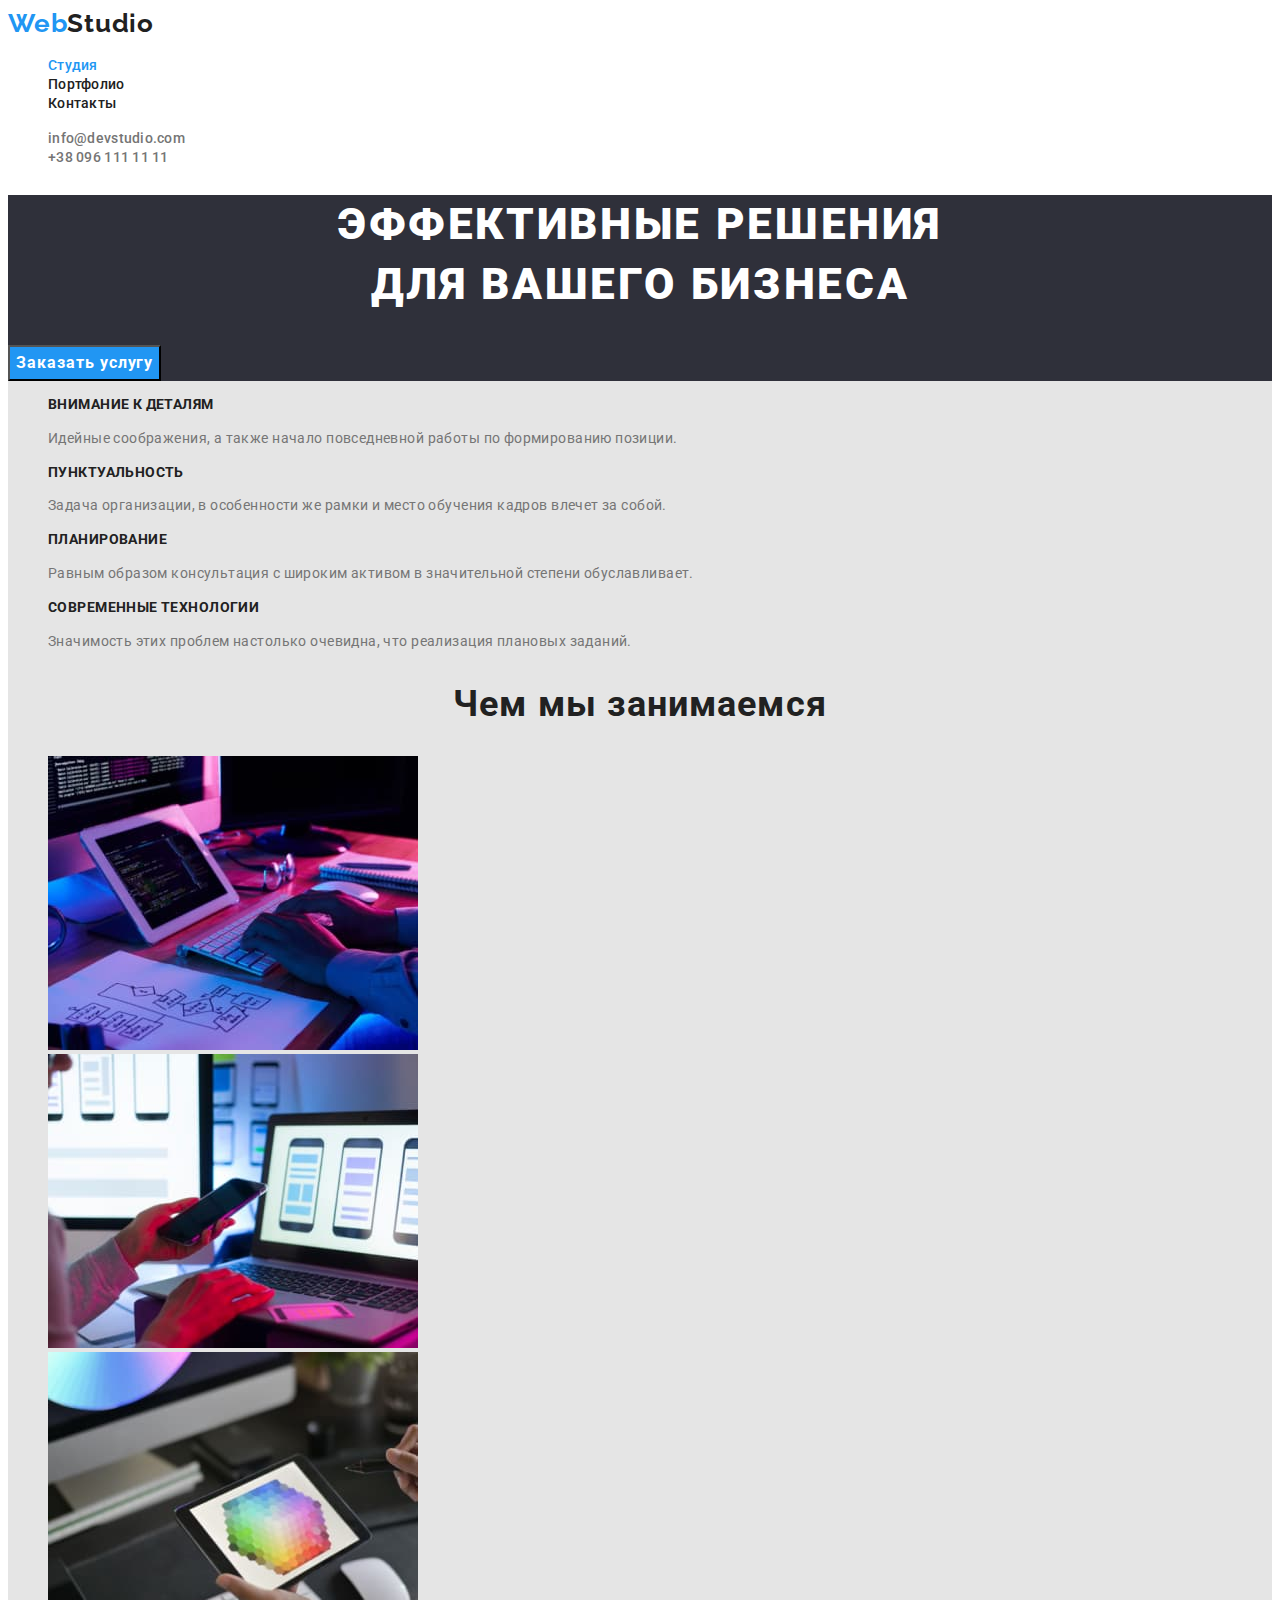
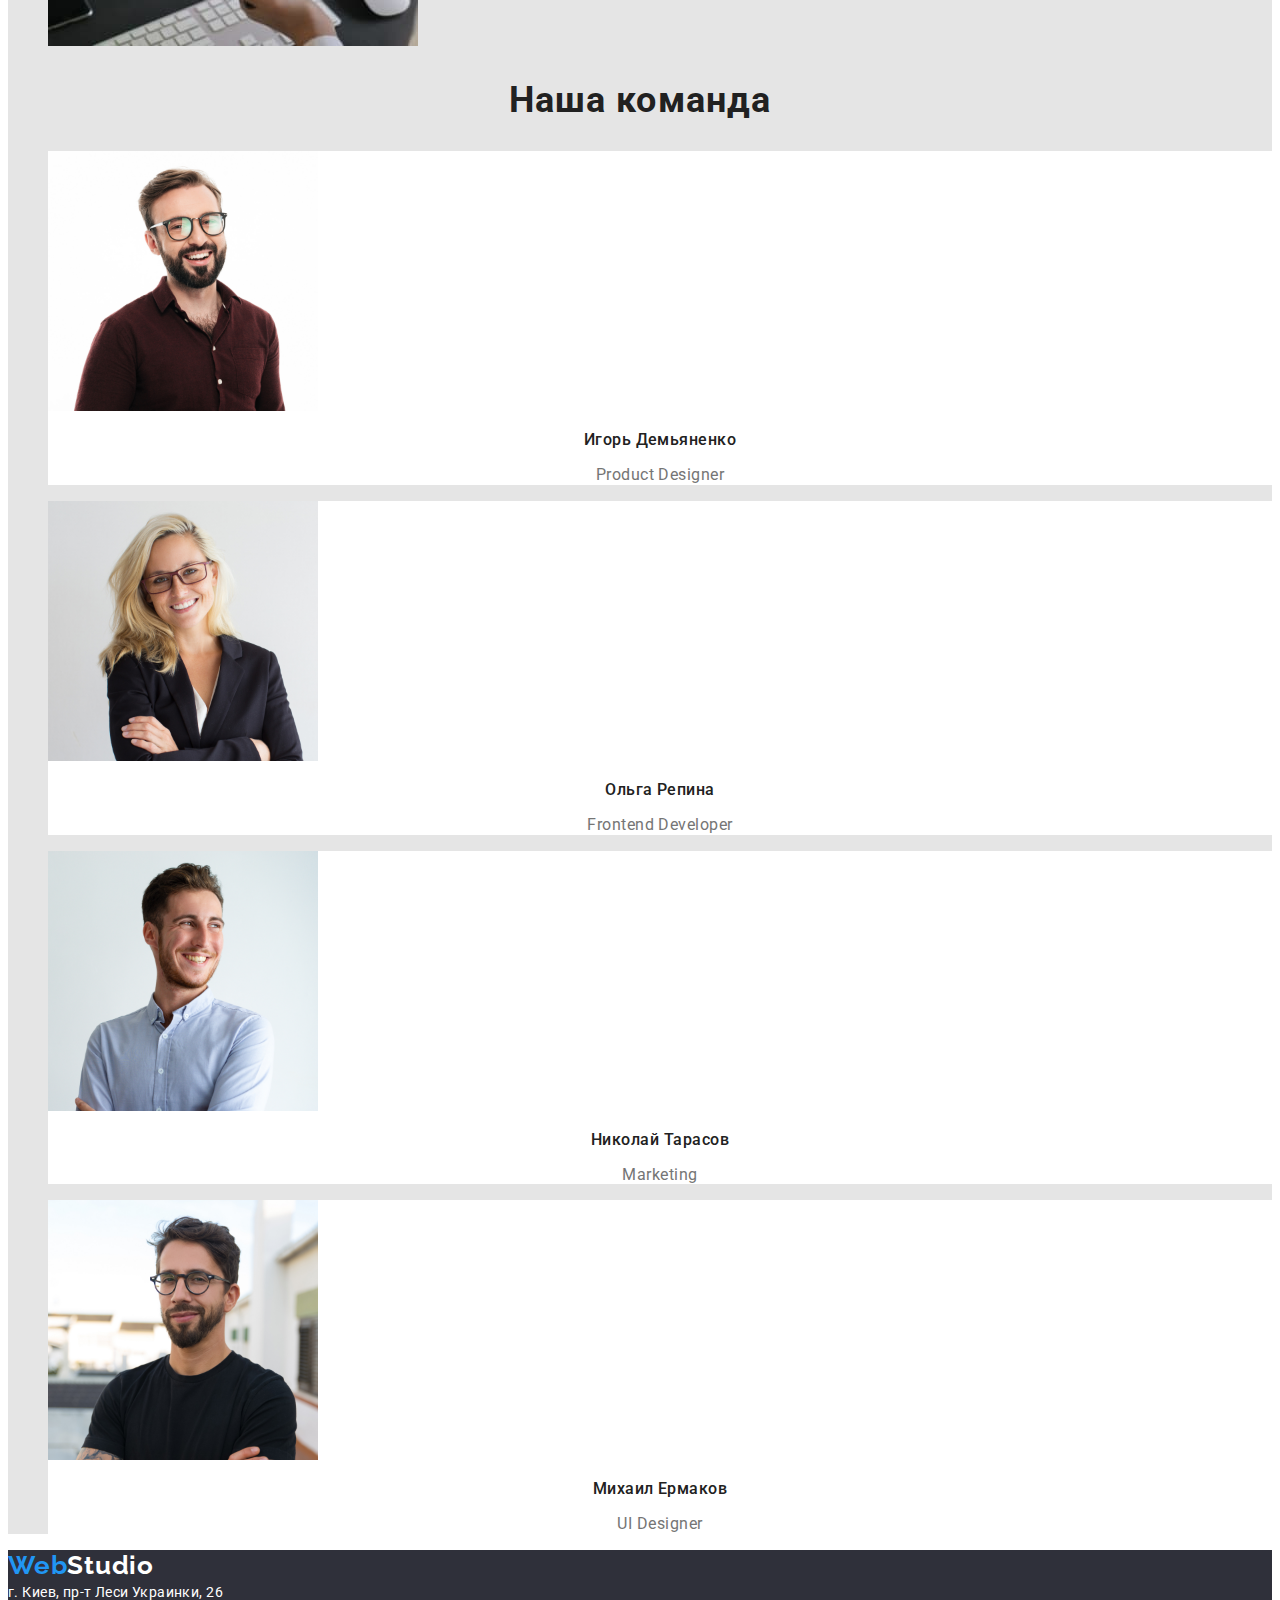
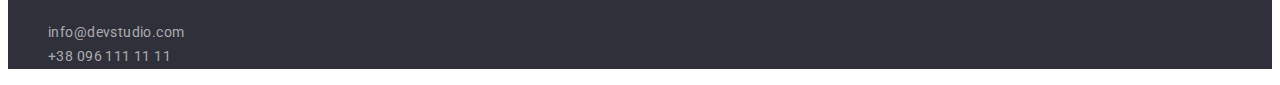
<file: index.html>
<!DOCTYPE html>
<html lang="ru">
<head>
    <meta charset="UTF-8">
    <meta http-equiv="X-UA-Compatible" content="IE=edge">
    <meta name="viewport" content="width=device-width, initial-scale=1.0">
    <title>Студия</title>
    <link rel="preconnect" href="https://fonts.googleapis.com">
    <link rel="preconnect" href="https://fonts.gstatic.com" crossorigin>
    <link href="https://fonts.googleapis.com/css2?family=Raleway:wght@700&family=Roboto:wght@400;500;700;900&display=swap" rel="stylesheet">
    <link rel="stylesheet" href="./css/styles.css">
</head>
<body>
    <!-- Шапка  -->
    <header class="header">
        <nav>
            <!-- Logo -->
            <a href="./index.html" class="header-logo link"><span class="prelogo">Web</span>Studio</a>
            <!-- nav-menu -->
            <ul class="heder-nav list">
                <li class="heder-item"><a class="heder-link link current" href="./index.html">Студия</a></li>
                <li class="heder-item"><a class="heder-link link" href="./portfolio.html">Портфолио</a></li>
                <li class="heder-item"><a class="heder-link link" href="">Контакты</a></li>
            </ul>
        </nav>
            <!-- menu-contacts -->
            <ul class="nav-contacts list">
                <li><a class="heder-cont link" href="mailto:info@devstudio.com">info@devstudio.com</a></li>
                <li><a class="heder-cont link" href="tel:+380961111111">+38 096 111 11 11</a></li>
            </ul>
        
    </header>
    
    <!-- content-page -->
    <main class="main-content">
        <!-- hero -->
        <div class="hero-content">
            <h1 class="hero-title">Эффективные решения <br> для вашего бизнеса</h1>
            <button class="hero-btn" type="button">Заказать услугу</button>
        </div>
        <!-- About -->
        <section>
            <h2 class="about-title visually-hidden">Особенности</h2>
            <ul class="about-list list">
                <li>
                    <h3 class="about-list-title">Внимание к деталям</h3>
                    <p class="about-list-text">Идейные соображения, а также начало повседневной работы по формированию позиции.</p>
                </li>
                <li>
                    <h3 class="about-list-title">Пунктуальность</h3>
                    <p class="about-list-text">Задача организации, в особенности же рамки и место обучения кадров влечет за собой.</p>
                </li>
                <li>
                    <h3 class="about-list-title">Планирование</h3>
                    <p class="about-list-text">Равным образом консультация с широким активом в значительной степени обуславливает.</p>
                </li>
                <li>
                    <h3 class="about-list-title">Современные технологии</h3>
                    <p class="about-list-text">Значимость этих проблем настолько очевидна, что реализация плановых заданий.</p>
                </li>
            </ul>
        </section>
        <!-- service -->
        <section>
            <h2 class="service-title section-title">Чем мы занимаемся</h2>
            <ul class="service-list list">
                <li class="service-item">
                    <img src="./images/img1.jpg" alt="Набирает на клавиатуре" width=370>
                </li>
                <li class="service-item">
                    <img src="./images/img2.jpg" alt="тестирует мобильные приложения" width=370>
                </li>
                <li class="service-item">
                    <img src="./images/img3.jpg" alt="палитра цветов" width=370>
                </li>
           </ul>
        </section>
        <!-- Наша команда -->
        <section class="masters">
            <h2 class="masters-title section-title">Наша команда</h2>
            <ul class="masters-list list">
                <li class="masters-item">
                    <img src="./images/img4.jpg" alt="Игорь Демьяненко" width="270">
                    <h3 class="masters-item-title">Игорь Демьяненко</h3>
                    <p lang="en" class="masters-item-text">Product Designer</p>
                </li>
                <li class="masters-item">
                    <img src="./images/img5.jpg" alt="Ольга Репина" width="270">
                    <h3 class="masters-item-title">Ольга Репина</h3>
                    <p lang="en" class="masters-item-text">Frontend Developer</p>
                </li>
                <li class="masters-item">
                    <img src="./images/img6.jpg" alt="Николай Тарасов" width="270">
                    <h3 class="masters-item-title">Николай Тарасов</h3>
                    <p lang="en" class="masters-item-text">Marketing</p>
                </li>
                <li class="masters-item">
                    <img src="./images/img7.jpg" alt="Михаил Ермаков" width="270">
                    <h3 class="masters-item-title">Михаил Ермаков</h3>
                    <p lang="en" class="masters-item-text">UI Designer</p>
                </li>
            </ul>
        </section>
    </main>
    <!-- Footer page  -->
    <footer class="footer">
        <a class="footer-logo link" href=""><span class="prelogo">Web</span>Studio</a>
        <address class="footer-adress">
            г. Киев, пр-т Леси Украинки, 26
        </address>
        <ul class="footer-list list">
            <li class="footer-item"><a class="footer-cont link" href="mailto:info@devstudio.com">info@devstudio.com</a></li>
            <li class="footer-item"><a class="footer-cont link" href="tel:+380961111111">+38 096 111 11 11</a></li>
        </ul>
    </footer>
</body> 
</html>
</file>
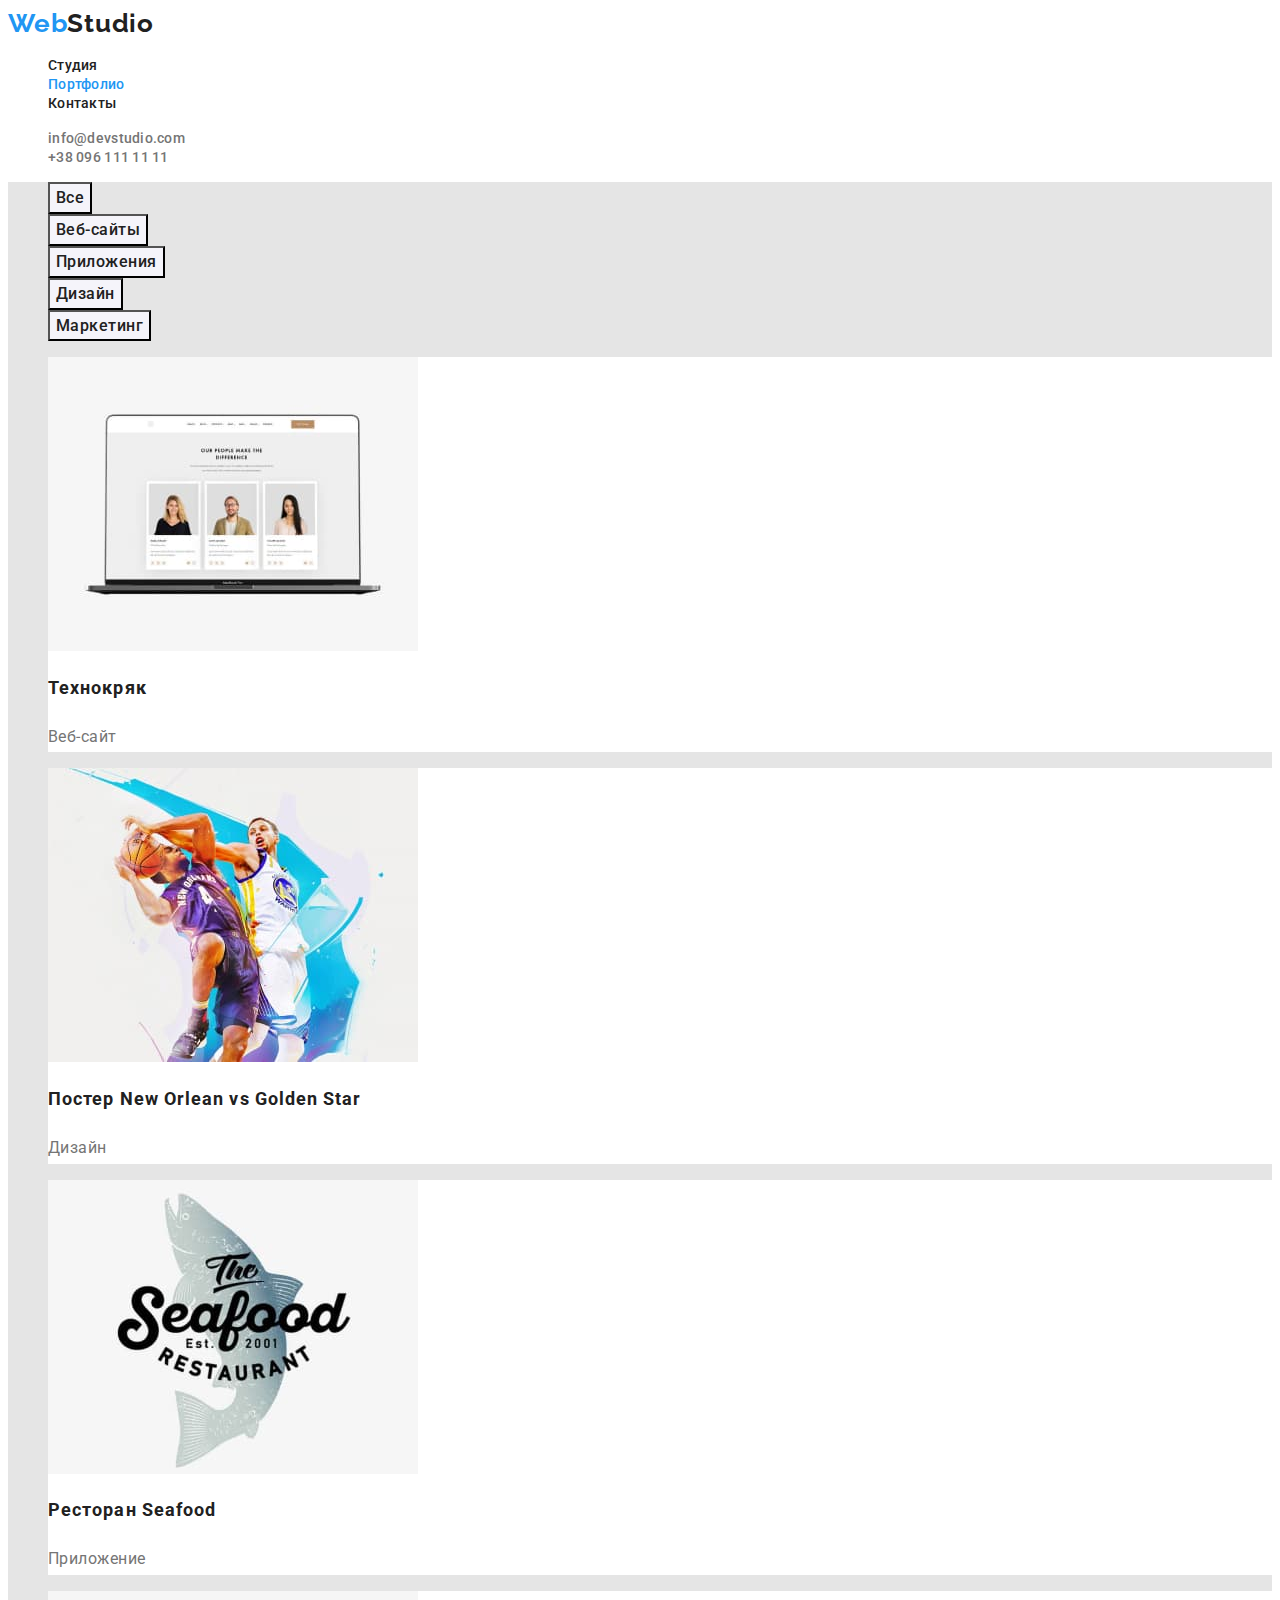
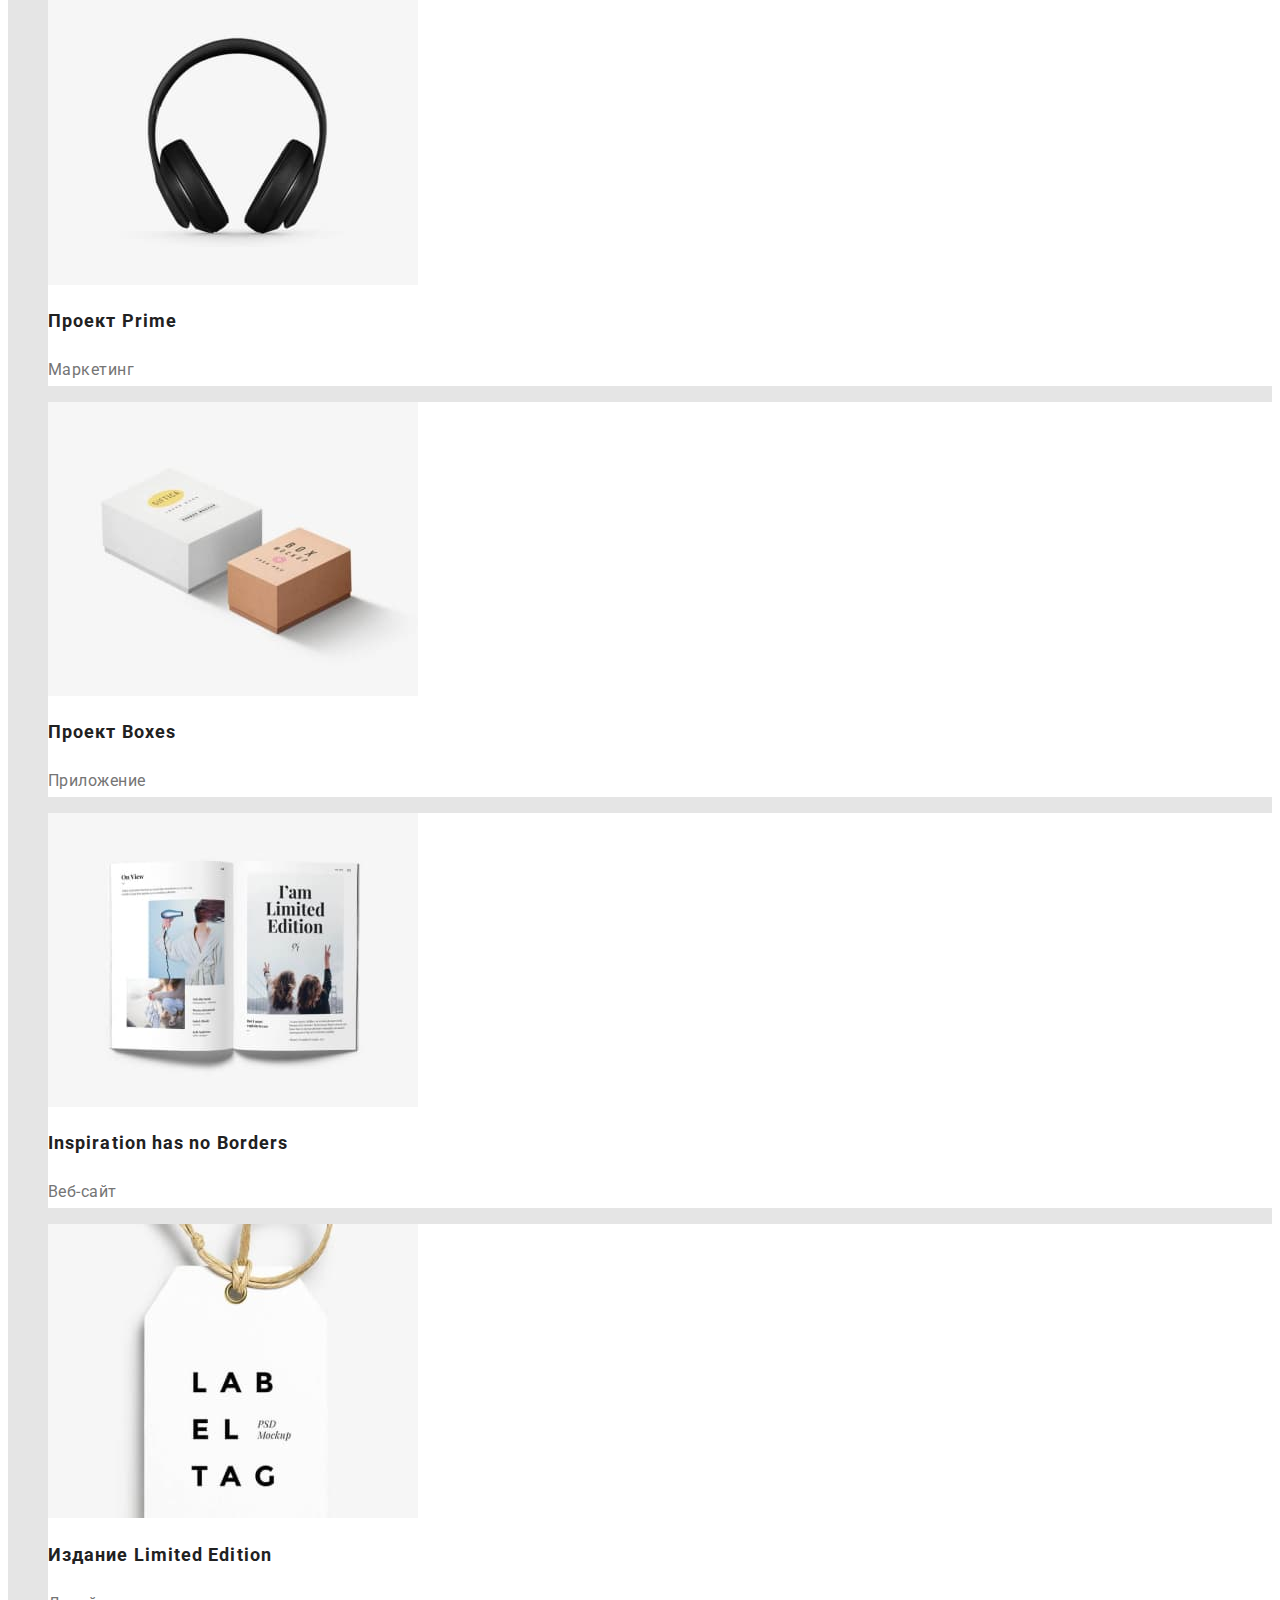
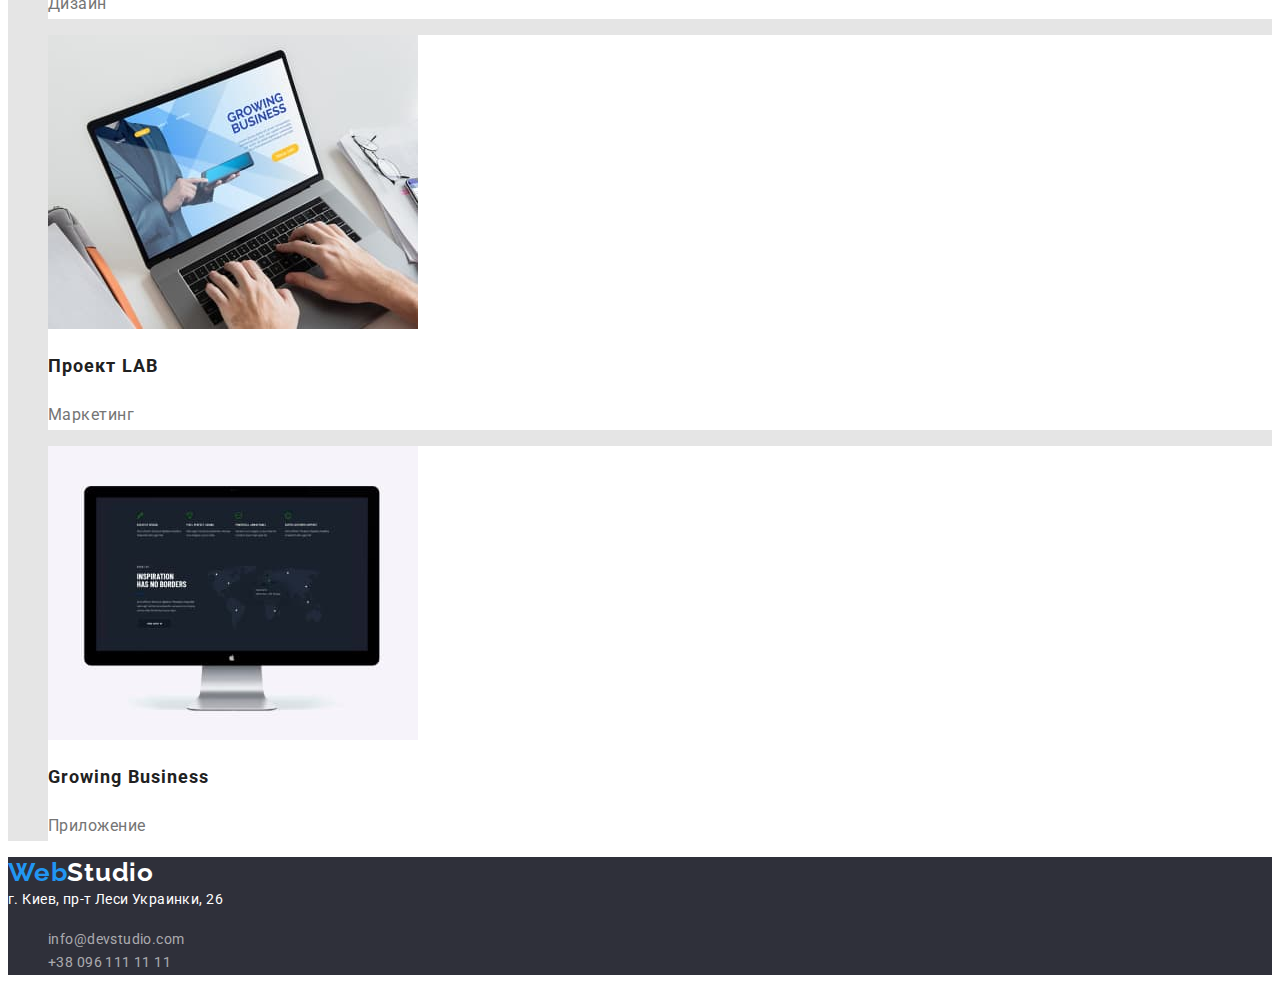
<file: portfolio.html>
<!DOCTYPE html>
<html lang="ru">
<head>
    <meta charset="UTF-8">
    <meta http-equiv="X-UA-Compatible" content="IE=edge">
    <meta name="viewport" content="width=device-width, initial-scale=1.0">
    <title>Поптфолио</title>
    <link rel="preconnect" href="https://fonts.googleapis.com">
    <link rel="preconnect" href="https://fonts.gstatic.com" crossorigin>
    <link href="https://fonts.googleapis.com/css2?family=Raleway:wght@700&family=Roboto:wght@400;500;700;900&display=swap" rel="stylesheet">
    <link rel="stylesheet" href="./css/styles.css">
</head>
<body>
    <!-- Шапка  -->
    <header class="header">
        <nav>
            <!-- Logo -->
            <a href="./index.html" class="header-logo link"><span class="prelogo">Web</span>Studio</a>
            <!-- nav-menu -->
            <ul class="heder-nav list">
                <li class="heder-item"><a class="heder-link link" href="./index.html">Студия</a></li>
                <li class="heder-item"><a class="heder-link link current" href="./portfolio.html">Портфолио</a></li>
                <li class="heder-item"><a class="heder-link link" href="">Контакты</a></li>
            </ul>
        </nav>
            <!-- menu-contacts -->
            <ul class="nav-contacts list">
                <li><a class="heder-cont link" href="mailto:info@devstudio.com">info@devstudio.com</a></li>
                <li><a class="heder-cont link" href="tel:+380961111111">+38 096 111 11 11</a></li>
            </ul>
        
    </header>
    
    <!-- content-page -->
    <main class="main-portfolio">
            <ul class="filter-btn-list list">
                <li><button class="filter-btn" type="button">Все</button></li>
                <li><button class="filter-btn" type="button">Веб-сайты</button></li>
                <li><button class="filter-btn" type="button">Приложения</button></li>
                <li><button class="filter-btn" type="button">Дизайн</button></li>
                <li><button class="filter-btn" type="button">Маркетинг</button></li>
            </ul>
            <ul class="cards list">
                <li class="card-item">
                    <a class="card-link link" href="">
                        <img src="./images/portfolio/portfolio-card-1.jpg" alt="Технокряк" width="370">
                        <h2 class="card-title">Технокряк</h2>
                        <p class="card-text">Веб-сайт</p>
                        <p class="card-backgraundtext visually-hidden">Lorem ipsum dolor sit amet consectetur adipisicing elit. Asperiores necessitatibus non hic laudantium, incidunt harum, itaque quo tempore doloremque beatae aspernatur expedita, atque quae eius culpa. Magni quaerat repellendus vitae.</p>
                    </a>
                </li>
                <li class="card-item">
                    <a class="card-link link" href="">
                        <img src="./images/portfolio/portfolio-card-2.jpg" alt="Постер New Orlean" width="370">
                        <h2 class="card-title">Постер New Orlean vs Golden Star</h2>
                        <p class="card-text">Дизайн</p>
                        <p class="card-backgraundtext visually-hidden">Lorem ipsum dolor sit amet consectetur adipisicing elit. Asperiores necessitatibus non hic laudantium, incidunt harum, itaque quo tempore doloremque beatae aspernatur expedita, atque quae eius culpa. Magni quaerat repellendus vitae.</p>
                    </a>
                </li>
                <li class="card-item">
                    <a class="card-link link" href="">
                        <img src="./images/portfolio/portfolio-card-3.jpg" alt="Ресторан Seafood" width="370">
                        <h2 class="card-title">Ресторан Seafood</h2>
                        <p class="card-text">Приложение</p>
                        <p class="card-backgraundtext visually-hidden">Lorem ipsum dolor sit amet consectetur adipisicing elit. Asperiores necessitatibus non hic laudantium, incidunt harum, itaque quo tempore doloremque beatae aspernatur expedita, atque quae eius culpa. Magni quaerat repellendus vitae.</p>
                    </a>
                </li>
                <li class="card-item">
                    <a class="card-link link" href="">
                        <img src="./images/portfolio/portfolio-card-4.jpg" alt="Проект Prime" width="370">
                        <h2 class="card-title">Проект Prime</h2>
                        <p class="card-text">Маркетинг</p>
                        <p class="card-backgraundtext visually-hidden">Lorem ipsum dolor sit amet consectetur adipisicing elit. Asperiores necessitatibus non hic laudantium, incidunt harum, itaque quo tempore doloremque beatae aspernatur expedita, atque quae eius culpa. Magni quaerat repellendus vitae.</p>
                    </a>
                </li>
                <li class="card-item">
                    <a class="card-link link" href="Проект Boxes">
                        <img src="./images/portfolio/portfolio-card-5.jpg" alt="" width="370">
                        <h2 class="card-title">Проект Boxes</h2>
                        <p class="card-text">Приложение</p>
                        <p class="card-backgraundtext visually-hidden">Lorem ipsum dolor sit amet consectetur adipisicing elit. Asperiores necessitatibus non hic laudantium, incidunt harum, itaque quo tempore doloremque beatae aspernatur expedita, atque quae eius culpa. Magni quaerat repellendus vitae.</p>
                    </a>
                </li>
                <li class="card-item">
                    <a class="card-link link" href="">
                        <img src="./images/portfolio/portfolio-card-7.jpg" alt="Inspiration" width="370">
                        <h2 class="card-title">Inspiration has no Borders</h2>
                        <p class="card-text">Веб-сайт</p>
                        <p class="card-backgraundtext visually-hidden">Lorem ipsum dolor sit amet consectetur adipisicing elit. Asperiores necessitatibus non hic laudantium, incidunt harum, itaque quo tempore doloremque beatae aspernatur expedita, atque quae eius culpa. Magni quaerat repellendus vitae.</p>
                    </a>
                </li>
                <li class="card-item">
                    <a class="card-link link" href="">
                        <img src="./images/portfolio/portfolio-card-8.jpg" alt="Издание Limited Edition" width="370">
                        <h2 class="card-title">Издание Limited Edition</h2>
                        <p class="card-text">Дизайн</p>
                        <p class="card-backgraundtext visually-hidden">Lorem ipsum dolor sit amet consectetur adipisicing elit. Asperiores necessitatibus non hic laudantium, incidunt harum, itaque quo tempore doloremque beatae aspernatur expedita, atque quae eius culpa. Magni quaerat repellendus vitae.</p>
                    </a>
                </li>
                <li class="card-item">
                    <a class="card-link link" href="">
                        <img src="./images/portfolio/portfolio-card-9.jpg" alt="Проект LAB" width="370">
                        <h2 class="card-title">Проект LAB</h2>
                        <p class="card-text">Маркетинг</p>
                        <p class="card-backgraundtext visually-hidden">Lorem ipsum dolor sit amet consectetur adipisicing elit. Asperiores necessitatibus non hic laudantium, incidunt harum, itaque quo tempore doloremque beatae aspernatur expedita, atque quae eius culpa. Magni quaerat repellendus vitae.</p>
                    </a>
                </li>
                <li class="card-item">
                    <a class="card-link link" href="">
                        <img src="./images/portfolio/portfolio-card-6.jpg" alt="Growing Business" width="370">
                        <h2 class="card-title">Growing Business</h2>
                        <p class="card-text">Приложение</p>
                        <p class="card-backgraundtext visually-hidden">Lorem ipsum dolor sit amet consectetur adipisicing elit. Asperiores necessitatibus non hic laudantium, incidunt harum, itaque quo tempore doloremque beatae aspernatur expedita, atque quae eius culpa. Magni quaerat repellendus vitae.</p>
                    </a>
                </li>
            </ul>
     
    </main>
    <!-- Footer page  -->
    <footer class="footer">
        <a class="footer-logo link" href=""><span class="prelogo">Web</span>Studio</a>
        <address class="footer-adress">
            г. Киев, пр-т Леси Украинки, 26
        </address>
        <ul class="footer-list list">
            <li class="footer-item"><a class="footer-cont link" href="mailto:info@devstudio.com">info@devstudio.com</a></li>
            <li class="footer-item"><a class="footer-cont link" href="tel:+380961111111">+38 096 111 11 11</a></li>
        </ul>
    </footer>
</body> 
</html>
</file>
<file: css/styles.css>
:root {
  --title-color: #212121;
  --text-color: #757575;
  --accent-color: #2196f3;
  --btn-color: #ffffff;
  --portfol-btn: #f5f4fa;
  --acent-btn-hover: #188ce8;
  --hero-bg-color: #2f303a;
  --main-bg-color: #e5e5e5;
}

body {
  font-family: "Roboto";
}

.link {
  text-decoration: none;
}
.list {
  list-style: none;
}
.section-title {
  font-weight: 700;
  font-size: 36px;
  line-height: 1.16;
  text-align: center;
  letter-spacing: 0.03em;
  color: var(--title-color);
}

.visually-hidden {
  position: absolute;
  white-space: nowrap;
  width: 1px;
  height: 1px;
  overflow: hidden;
  border: 0;
  padding: 0;
  clip: rect(0 0 0 0);
  clip-path: inset(50%);
  margin: -1px;
}

.header-logo {
  font-family: "Raleway";
  font-weight: 700;
  font-size: 26px;
  line-height: 1.19;
  letter-spacing: 0.03em;
  color: var(--title-color);
}
.prelogo {
  color: var(--accent-color);
}

/* -----nav-menu----- */
.heder-link {
  font-weight: 500;
  font-size: 14px;
  line-height: 1.14;
  letter-spacing: 0.02em;
  color: var(--title-color);
}
.heder-link:hover,
.heder-link:focus,
.current {
  color: var(--accent-color);
}

/* ----contacts-menu----- */
.heder-cont {
  font-weight: 500;
  font-size: 14px;
  line-height: 1.14;
  letter-spacing: 0.02em;
  color: var(--text-color);
}
.heder-cont:hover,
.heder-cont:focus {
  color: var(--accent-color);
}
/* ----Hero---- */
.hero-content {
  background-color: var(--hero-bg-color);
}
.hero-title {
  font-weight: 900;
  font-size: 44px;
  line-height: 1.36;
  text-align: center;
  letter-spacing: 0.06em;
  text-transform: uppercase;
  color: var(--btn-color);
}
.hero-btn {
  cursor: pointer;
  font-family: inherit;
  font-weight: 700;
  font-size: 16px;
  line-height: 1.88;
  display: flex;
  align-items: center;
  text-align: center;
  letter-spacing: 0.06em;
  color: var(--btn-color);
  background: var(--accent-color);
}
.hero-btn:hover {
  background: var(--acent-btn-hover);
}

.main-content {
  background-color: var(--main-bg-color);
}
/* ---About---- */

.about-list-title {
  font-weight: 700;
  font-size: 14px;
  line-height: 1.14;
  letter-spacing: 0.03em;
  text-transform: uppercase;
  color: var(--title-color);
}
.about-list-text {
  font-size: 14px;
  line-height: 1.71;
  letter-spacing: 0.03em;
  color: var(--text-color);
}
/* -----Service---- */

/* -----Masters----- */
.masters-item {
  background-color: var(--btn-color);
}
.masters-item-title {
  font-weight: 500;
  font-size: 16px;
  line-height: 1.18;
  text-align: center;
  letter-spacing: 0.03em;
  color: var(--title-color);
}
.masters-item-text {
  font-size: 16px;
  line-height: 1.18;
  text-align: center;
  letter-spacing: 0.03em;
  color: var(--text-color);
}

/* -----Portfolio------- */
.main-portfolio {
  background-color: var(--main-bg-color);
}
/* ----Filter-Button------- */
.filter-btn {
  cursor: pointer;
  font-family: inherit;
  font-weight: 500;
  font-size: 16px;
  line-height: 1.62;
  text-align: center;
  letter-spacing: 0.03em;
  color: var(--title-color);
  background-color: var(--portfol-btn);
}
.filter-btn:hover,
.filter-btn:focus {
  color: var(--btn-color);
  background-color: var(--accent-color);
}

/* ------Cards------- */
.card-item {
  background-color: var(--btn-color);
}
.card-title {
  font-weight: 700;
  font-size: 18px;
  line-height: 2;
  letter-spacing: 0.06em;
  color: var(--title-color);
}
.card-text {
  font-size: 16px;
  line-height: 1.88;
  letter-spacing: 0.03em;
  color: var(--text-color);
}

/* -----Foooter----- */
.footer {
  background-color: var(--hero-bg-color);
}
.footer-logo {
  font-family: "Raleway";
  font-weight: 700;
  font-size: 26px;
  line-height: 31px;
  letter-spacing: 0.03em;
  color: var(--btn-color);
}
.footer-adress {
  font-style: normal;
  font-size: 14px;
  line-height: 1.71;
  letter-spacing: 0.03em;
  color: var(--btn-color);
}
.footer-cont {
  font-size: 14px;
  line-height: 1.71;
  letter-spacing: 0.03em;
  color: rgba(255, 255, 255, 0.6);
}
.footer-cont:hover,
.footer-cont:focus {
  color: var(--accent-color);
}
</file>
